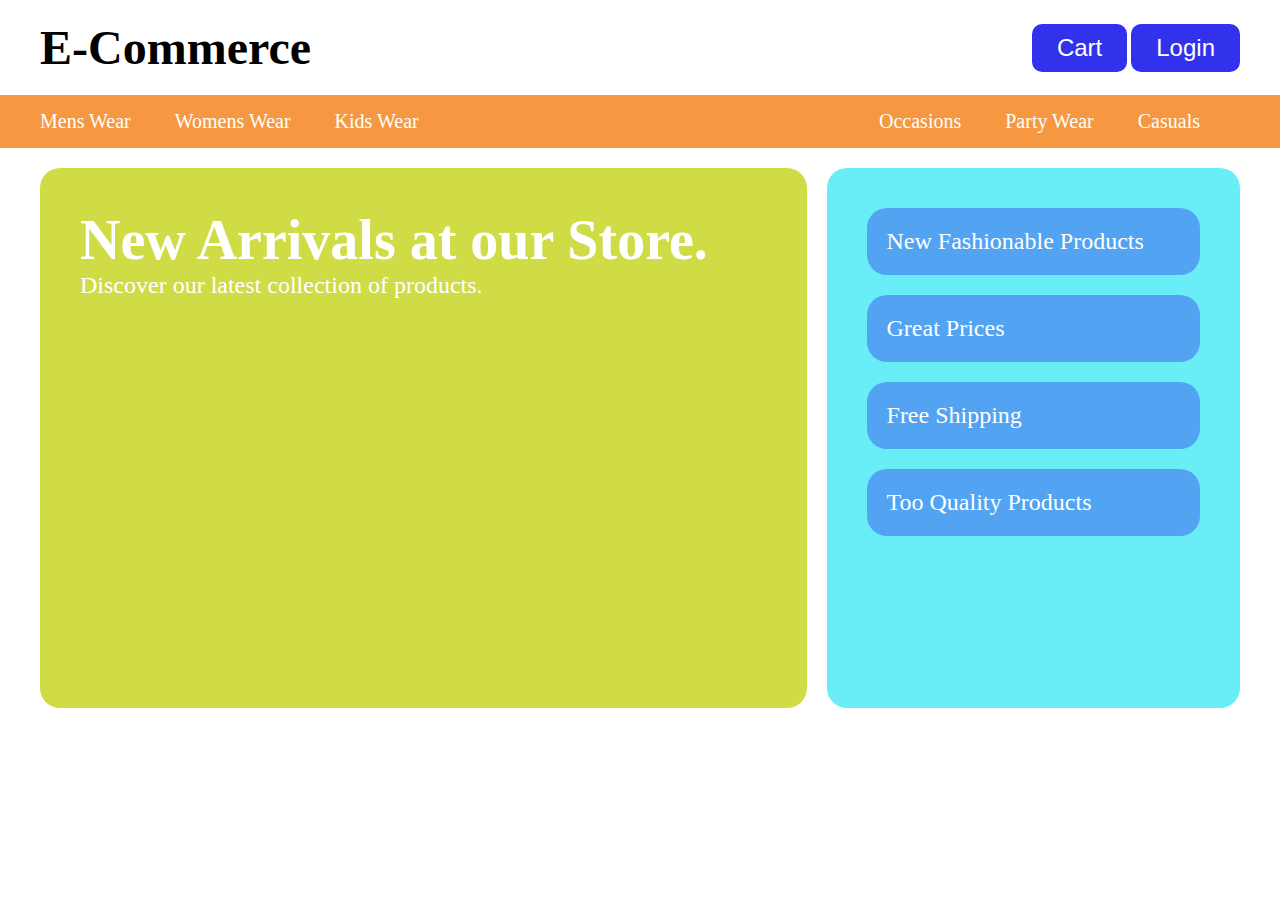
<file: login.html>
<!DOCTYPE html>
<html lang="en">
<head>
    <meta charset="UTF-8">
    <meta name="viewport" content="width=device-width, initial-scale=1.0">
    <title>Document</title>
    <link rel="stylesheet" href="login.css">
</head>
<body>
    <header class="navbar">
    <div>
        <h1>E-Commerce</h1>
    </div>
    <div class ="rightNavbar">
        <button>Cart</button>
        <button>Login</button>
    </div>
    </header>
    <!--  category bar  -->
      <section class="categoryBar">
        <div>
            <a href="#"> Mens Wear</a>
            <a href="#"> Womens Wear</a>
            <a href="#"> Kids Wear</a>
        </div>
        <div>
            <a href="#">Occasions</a>
            <a href="#">Party Wear</a>
            <a href="#">Casuals</a>
        </div>
      </section>
      <section class="newArrivals">
        <div class="arrivalsLeft">
            <h2>New Arrivals at our Store.</h2>
            <p>Discover our latest collection of products.</p>
        </div>
        <div class="arrivalsRight">
            <div>New Fashionable Products</div>
            <div>Great Prices</div>
            <div>Free Shipping</div>
            <div>Too Quality Products</div>
        </div>
      </section>
</body>
</html>
</file>
<file: login.css>
*{
    margin: 0;
    padding: 0;
    box-sizing: border-box;
}
:root ::before {
    font-size: 16px;
    font-family: 'Arial', sans-serif;
}
.navbar{
display: flex;
align-items: center;
justify-content: space-between;
   padding: 20px 40px;
}
.navbar h1{
    font-size: 3rem;
}
.navbar .rightNavbar button{
    padding: 10px 25px;
    font-size: 1.5rem;
    background-color:rgb(50, 50, 237);
    color:white;
    border: none;
    border-radius: 10px;
    cursor: pointer;
}
.categoryBar{
    display: flex;
    align-items: center;
    justify-content: space-between;
    padding: 15px 40px;
    background-color: rgb(246, 152, 65);
    color: black;
}
.categoryBar div a{
    margin-right: 40px;
    text-decoration: none;
    color: white;
    font-size: 1.25rem;
}
.newArrivals{
    display: flex;
    gap: 20px;
    width: 100%;
    padding: 20px 40px;
}
.newArrivals>div{
    border-radius: 20px;
    padding: 40px;
}
.arrivalsLeft{
    width: 65%;
    height: 60vh;
    background-color:rgb(207, 220, 70);
}
.arrivalsRight{
    width: 35%;
    height: 60vh;
    background-color: rgb(105, 237, 247);
}
.arrivalsLeft h2{
    color: white;
    font-size: 3.5rem;
}
.arrivalsLeft p{
    color: white;
    font-size: 1.5rem;
}
.arrivalsRight div{
    border-radius: 20px;
    margin-bottom: 20px;
    padding: 20px;
    background-color: rgb(83, 163, 243);
    color:white;
    font-size: 1.5rem;
}
</file>
